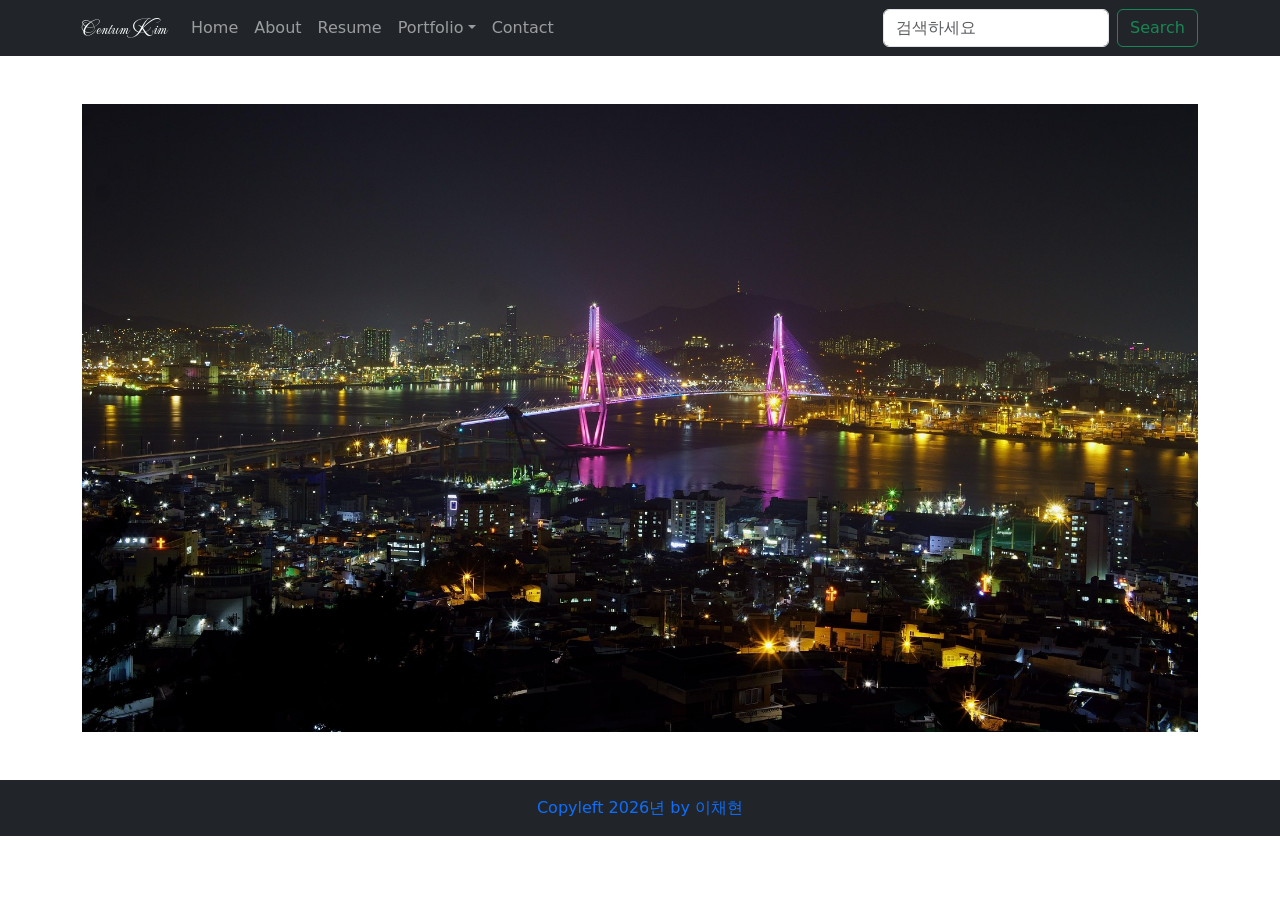
<file: card-1.html>
<!DOCTYPE html>
<html lang="en">
<head>
    <meta charset="UTF-8">
    <meta name="viewport" content="width=device-width, initial-scale=1.0">
    <meta name="author" content="이채현">
    <meta name="keywords" content="포토포폴리오, html, css, js, 영상">
    <meta name="description" content="디자인과 영상을 보여줍니다">
    <meta name="robots" content="noindex,nofollow">
    <meta http-equiv="X-UA-Compatible" content="ie=edge">

    <title>이채현 포트폴리오</title>

    <!-- Favicons -->
     <link rel="icon" href="./image/test.ico" type="image/x-icon">
     <link rel="apple-touch-icon" href="./image/apple-icon.png">

     <link rel="stylesheet" href="./css/bootstrap.min.css">

     <link rel="stylesheet" href="./css/app.css">
</head>
<body>

     <header id="header" class="header">
       <nav class="navbar navbar-expand-lg navbar-dark bg-dark">
          <div class="container">
               <a href="index.html" class="navbar-brand mea-culpa-regular-lee">
                 
                  Centum Kim
               </a>
               <button type="button" class="navbar-toggler" data-bs-toggle="collapse" data-bs-target="#navbarNav" aria-controls="navbarNav" aria-expanded="false">
                   <span class="navbar-toggler-icon"></span>
               </button>

               <div id="navbarNav" class="collapse navbar-collapse">
                  <ul class="navbar-nav me-auto">
                    <li class="nav-item"><a class="nav-link" href="index.html">Home</a></li>
                    <li class="nav-item"><a class="nav-link" href="index.html#career">About</a></li>
                    <li class="nav-item"><a class="nav-link" href="index.html#card-section">Resume</a></li>
                    <li class="nav-item"> <a class="nav-link dropdown-toggle" role="button" data-bs-toggle="dropdown"    id="navbarDropdown" aria-expanded="false" href="">Portfolio</a>
                    <ul class="dropdown-menu" aria-labelledby="navbarDropdown">
                        
                        <li><a href="" class="dropdown-item">디자인</a></li>
                        <li><a href="" class="dropdown-item">영상</a></li>
                        <li><a href="" class="dropdown-item">피그마</a></li>
                        <li><hr class="dropdown-divider"></li>
                        <li><a href="" class="dropdown-item">WEB</a></li>
                        </ul>
                    </li>
                    <li class="nav-item"><a class="nav-link" href="">Contact</a></li>
                  </ul>


                  <form class="d-flex">
                    <input type="search" class="form-control me-2" placeholder="검색하세요">
                    <button type="button" class="btn btn-outline-success">Search</button>
                  </form>
               </div>


          </div>
       </nav>
    </header>

    <main id="main">
        <div class="container">
            <img src="./images/byoroo-bridge-5992305_1920.jpg" class="my-5 img-fluid" alt="">
         </div>

    </main>

    <footer id="footer" class="footer mt-auto py-3 bg-dark">
       <div class="container text-center">
         <a style="text-decoration: none;" href=""><span>Copyleft 2026년 by 이채현</span></a>
       </div>

    </footer>

    
    
    <script src="./js/bootstrap.bundle.min.js"></script>

    <script src="./js/app.js"></script>
</body>
</html>
</file>
<file: css/app.css>
@import url('https://fonts.googleapis.com/css2?family=Mea+Culpa&display=swap');

.mea-culpa-regular-lee {
  font-family: "Mea Culpa", cursive;
  font-weight: 400;
  font-style: normal;
}

/* career section start */
.timeline {
  position: relative;
  max-width: 1200px;
  margin: 0 auto;
  padding: 20px 0;
}

.timeline-item {
  padding: 20px 30px;
  position: relative;
  background-color: inherit;
  width: 50%;
  opacity: 1;
  transform: translateY(20px);
  transition: all 0.5s ease;
  box-sizing: border-box;

  /* ease :천천,빠름,천천
     ease-in :보통 빠르게
     ease-out : 보통,느리게
     ease-in-out : 천천,보통,천천
     ease와그래프 모양이 같은데ㅡ기울기 변화 속도는 다르다. */
}

.timeline-item-content { 
  padding: 20px; 
  background-color: #ffffff; 
  border-radius: 10px; 
  box-shadow: 0 0 10px rgba(0, 0, 0, 0.2); 
}

.timeline-item:nth-child(odd) {
  left: 0;
}

.timeline-item:nth-child(even) {
  left: 50%;
}

.timeline-item:nth-child(odd)::before {
  content: "";
  position: absolute;
  border: 4px solid #ff9f55;
  border-radius: 50%;
  width: 20px;
  height: 20px;
  top: 40px;          
  right: -10px;       
  left: auto;         
  background-color: #ffffff;
  z-index: 1;
}

.timeline-item:nth-child(even)::before {
  content: "";
  position: absolute;
  border: 4px solid #ff9f55;
  border-radius: 50%;
  width: 20px;
  height: 20px;
  top: 40px;          
  left: -10px;        
  right: auto;        
  background-color: #ffffff;
  z-index: 1;
}
/* career section end */
</file>
